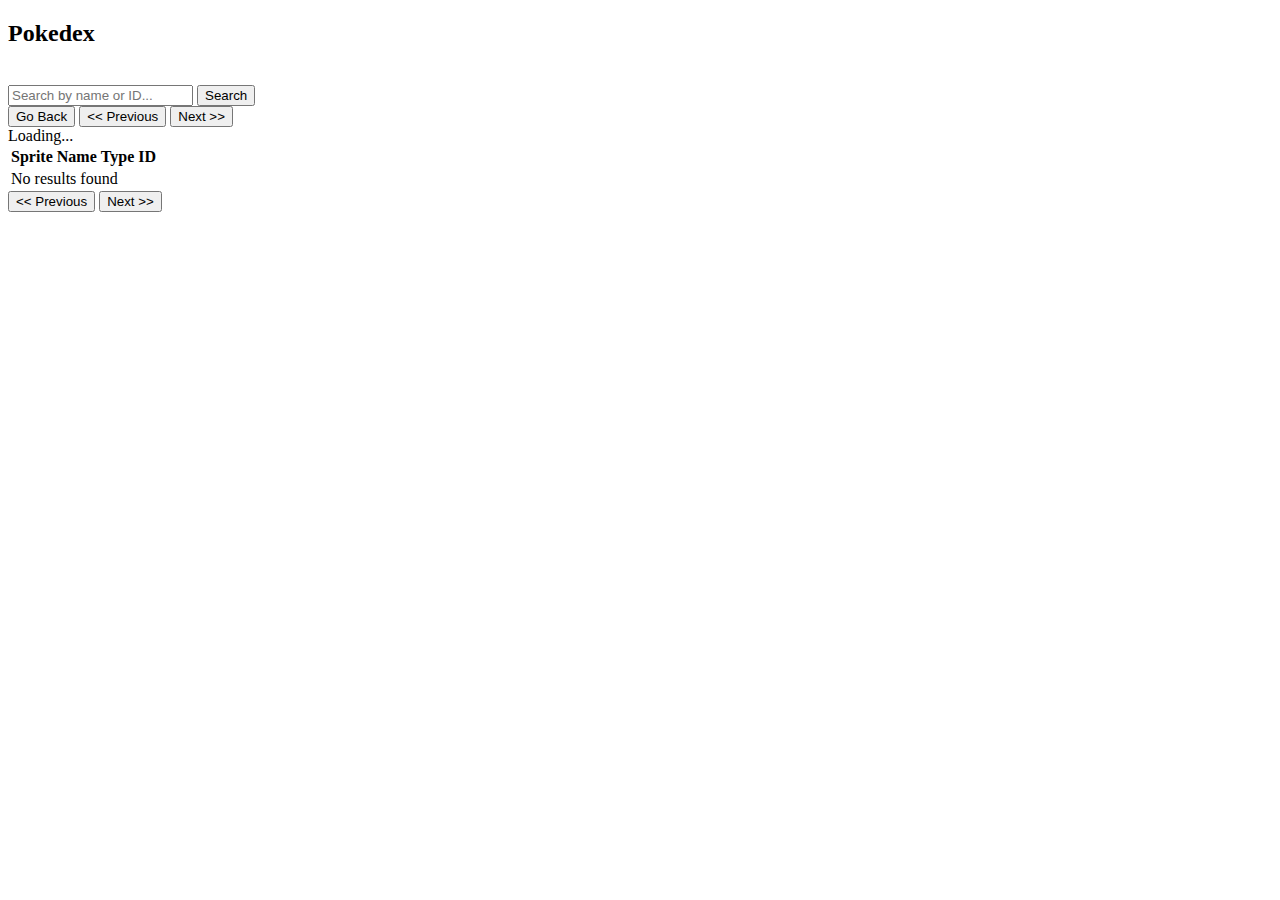
<file: index.html>
<!DOCTYPE html>
<html lang="en">
  <head>
    <meta charset="UTF-8" />
    <meta name="viewport" content="width=device-width, initial-scale=1.0" />

    <link
      href="https://cdn.jsdelivr.net/npm/bootstrap@5.3.2/dist/css/bootstrap.min.css"
      rel="stylesheet"
      integrity="sha384-T3c6CoIi6uLrA9TneNEoa7RxnatzjcDSCmG1MXxSR1GAsXEV/Dwwykc2MPK8M2HN"
      crossorigin="anonymous"
    />
    <link src="./style/index.css" rel="stylesheet" />
    <title>Pokedex</title>
  </head>
  <body onload="getPokemon()">
    <div class="container">
      <div class="text-center"><h2>Pokedex</h2></div>
      <br />

      <form class="d-flex" role="search">
        <input
          class="form-control me-2"
          type="search"
          placeholder="Search by name or ID..."
          aria-label="Search"
          id="search"
        />
        <button class="btn btn-outline-success" type="submit" id="searchButton">
          Search
        </button>
      </form>
      <button
        class="btn btn-outline-primary mt-2"
        type="submit"
        id="searchButton"
        onclick="goBack()"
      >
        Go Back
      </button>
      <button type="button" class="btn btn-primary btn-sm" id="previous">
        << Previous
      </button>
      <button type="button" class="btn btn-primary btn-sm" id="next">
        Next >>
      </button>

      <!-- Template for a table row -->
      <template id="pokemon-template">
        <tr>
          <td><img src="" alt="" /></td>
          <td class="pokemon-name"></td>
          <td>
            <span
              class="badge rounded-pill text-bg-secondary pokemon-types"
            ></span>
          </td>
          <td class="pokemon-id"></td>
          <td><a href="" class="pokemon-details">Details</a></td>
        </tr>
      </template>

      <div id="loading" style="display: none;">Loading...</div>
      <table class="table table-striped table-hover">
        <thead>
          <tr>
            <th scope="col">Sprite</th>
            <th scope="col">Name</th>
            <th scope="col">Type</th>
            <th scope="col">ID</th>
          </tr>
        </thead>
        <tbody id="bodyTable"></tbody>
      </table>

      <div class="d-grid gap-2 col-6 mx-auto" id="buttons">
        <button class="btn btn-primary" type="button" id="previous2">
          << Previous
        </button>
        <button class="btn btn-primary" type="button" id="next2">
          Next >>
        </button>
      </div>
    </div>

    <script
      src="https://cdn.jsdelivr.net/npm/bootstrap@5.3.2/dist/js/bootstrap.bundle.min.js"
      integrity="sha384-C6RzsynM9kWDrMNeT87bh95OGNyZPhcTNXj1NW7RuBCsyN/o0jlpcV8Qyq46cDfL"
      crossorigin="anonymous"
    ></script>
    <script src="./script/lib/axios.min.js"></script>
    <script src="./script/index.js"></script>
  </body>
</html>
</file>
